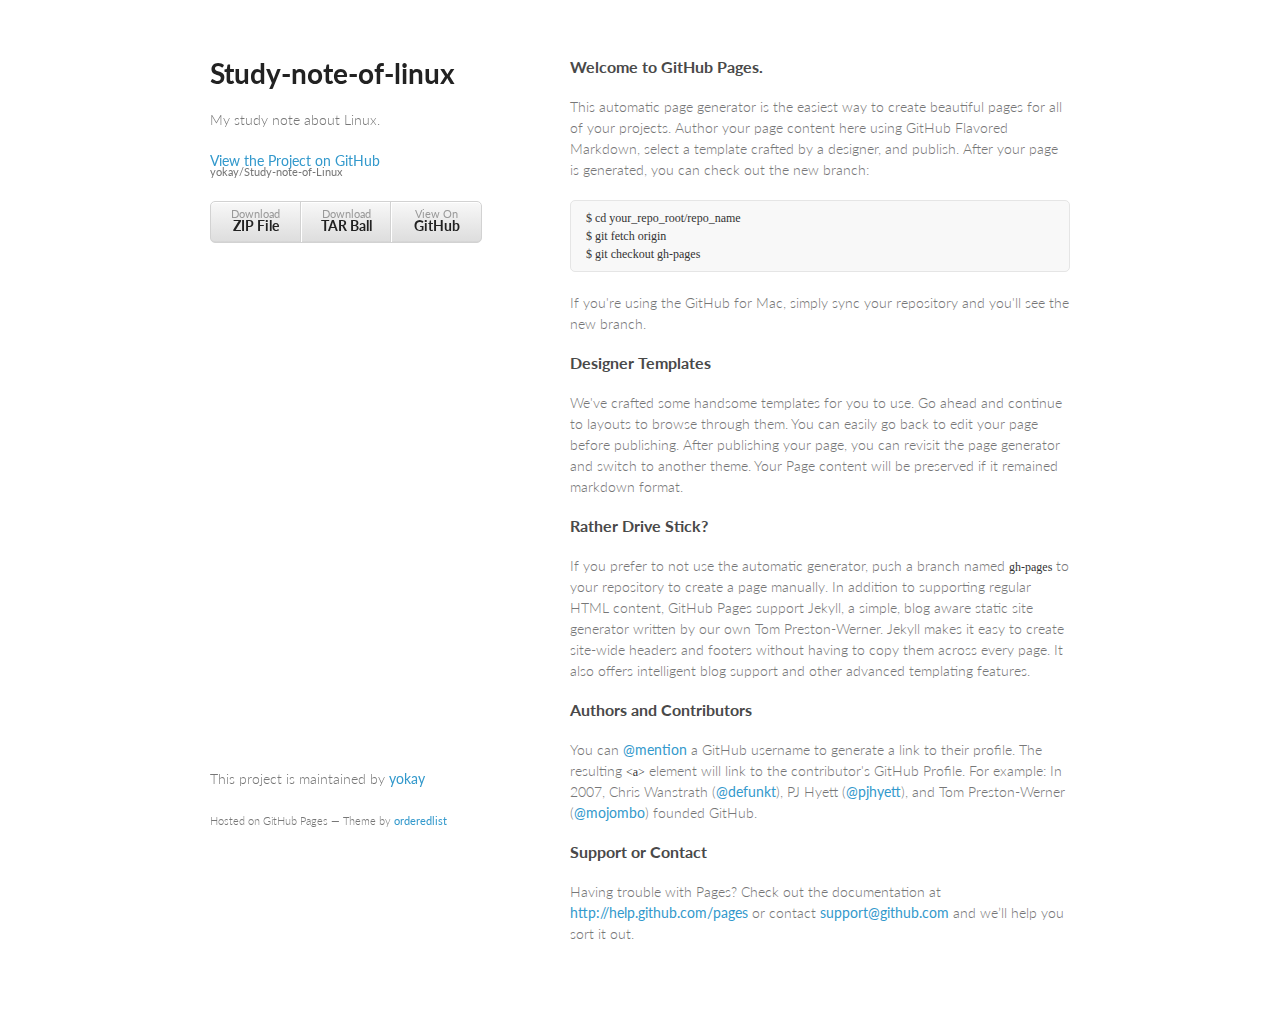
<file: index.html>
<!doctype html>
<html>
  <head>
    <meta charset="utf-8">
    <meta http-equiv="X-UA-Compatible" content="chrome=1">
    <title>Study-note-of-linux by yokay</title>

    <link rel="stylesheet" href="stylesheets/styles.css">
    <link rel="stylesheet" href="stylesheets/pygment_trac.css">
    <meta name="viewport" content="width=device-width, initial-scale=1, user-scalable=no">
    <!--[if lt IE 9]>
    <script src="//html5shiv.googlecode.com/svn/trunk/html5.js"></script>
    <![endif]-->
  </head>
  <body>
    <div class="wrapper">
      <header>
        <h1>Study-note-of-linux</h1>
        <p>My study note about Linux.</p>

        <p class="view"><a href="https://github.com/yokay/Study-note-of-Linux">View the Project on GitHub <small>yokay/Study-note-of-Linux</small></a></p>


        <ul>
          <li><a href="https://github.com/yokay/Study-note-of-Linux/zipball/master">Download <strong>ZIP File</strong></a></li>
          <li><a href="https://github.com/yokay/Study-note-of-Linux/tarball/master">Download <strong>TAR Ball</strong></a></li>
          <li><a href="https://github.com/yokay/Study-note-of-Linux">View On <strong>GitHub</strong></a></li>
        </ul>
      </header>
      <section>
        <h3>
<a name="welcome-to-github-pages" class="anchor" href="#welcome-to-github-pages"><span class="octicon octicon-link"></span></a>Welcome to GitHub Pages.</h3>

<p>This automatic page generator is the easiest way to create beautiful pages for all of your projects. Author your page content here using GitHub Flavored Markdown, select a template crafted by a designer, and publish. After your page is generated, you can check out the new branch:</p>

<pre><code>$ cd your_repo_root/repo_name
$ git fetch origin
$ git checkout gh-pages
</code></pre>

<p>If you're using the GitHub for Mac, simply sync your repository and you'll see the new branch.</p>

<h3>
<a name="designer-templates" class="anchor" href="#designer-templates"><span class="octicon octicon-link"></span></a>Designer Templates</h3>

<p>We've crafted some handsome templates for you to use. Go ahead and continue to layouts to browse through them. You can easily go back to edit your page before publishing. After publishing your page, you can revisit the page generator and switch to another theme. Your Page content will be preserved if it remained markdown format.</p>

<h3>
<a name="rather-drive-stick" class="anchor" href="#rather-drive-stick"><span class="octicon octicon-link"></span></a>Rather Drive Stick?</h3>

<p>If you prefer to not use the automatic generator, push a branch named <code>gh-pages</code> to your repository to create a page manually. In addition to supporting regular HTML content, GitHub Pages support Jekyll, a simple, blog aware static site generator written by our own Tom Preston-Werner. Jekyll makes it easy to create site-wide headers and footers without having to copy them across every page. It also offers intelligent blog support and other advanced templating features.</p>

<h3>
<a name="authors-and-contributors" class="anchor" href="#authors-and-contributors"><span class="octicon octicon-link"></span></a>Authors and Contributors</h3>

<p>You can <a href="https://github.com/blog/821" class="user-mention">@mention</a> a GitHub username to generate a link to their profile. The resulting <code>&lt;a&gt;</code> element will link to the contributor's GitHub Profile. For example: In 2007, Chris Wanstrath (<a href="https://github.com/defunkt" class="user-mention">@defunkt</a>), PJ Hyett (<a href="https://github.com/pjhyett" class="user-mention">@pjhyett</a>), and Tom Preston-Werner (<a href="https://github.com/mojombo" class="user-mention">@mojombo</a>) founded GitHub.</p>

<h3>
<a name="support-or-contact" class="anchor" href="#support-or-contact"><span class="octicon octicon-link"></span></a>Support or Contact</h3>

<p>Having trouble with Pages? Check out the documentation at <a href="http://help.github.com/pages">http://help.github.com/pages</a> or contact <a href="mailto:support@github.com">support@github.com</a> and we’ll help you sort it out.</p>
      </section>
      <footer>
        <p>This project is maintained by <a href="https://github.com/yokay">yokay</a></p>
        <p><small>Hosted on GitHub Pages &mdash; Theme by <a href="https://github.com/orderedlist">orderedlist</a></small></p>
      </footer>
    </div>
    <script src="javascripts/scale.fix.js"></script>
    
  </body>
</html>
</file>
<file: stylesheets/styles.css>
@import url(https://fonts.googleapis.com/css?family=Lato:300italic,700italic,300,700);

body {
  padding:50px;
  font:14px/1.5 Lato, "Helvetica Neue", Helvetica, Arial, sans-serif;
  color:#777;
  font-weight:300;
}

h1, h2, h3, h4, h5, h6 {
  color:#222;
  margin:0 0 20px;
}

p, ul, ol, table, pre, dl {
  margin:0 0 20px;
}

h1, h2, h3 {
  line-height:1.1;
}

h1 {
  font-size:28px;
}

h2 {
  color:#393939;
}

h3, h4, h5, h6 {
  color:#494949;
}

a {
  color:#39c;
  font-weight:400;
  text-decoration:none;
}

a small {
  font-size:11px;
  color:#777;
  margin-top:-0.6em;
  display:block;
}

.wrapper {
  width:860px;
  margin:0 auto;
}

blockquote {
  border-left:1px solid #e5e5e5;
  margin:0;
  padding:0 0 0 20px;
  font-style:italic;
}

code, pre {
  font-family:Monaco, Bitstream Vera Sans Mono, Lucida Console, Terminal;
  color:#333;
  font-size:12px;
}

pre {
  padding:8px 15px;
  background: #f8f8f8;  
  border-radius:5px;
  border:1px solid #e5e5e5;
  overflow-x: auto;
}

table {
  width:100%;
  border-collapse:collapse;
}

th, td {
  text-align:left;
  padding:5px 10px;
  border-bottom:1px solid #e5e5e5;
}

dt {
  color:#444;
  font-weight:700;
}

th {
  color:#444;
}

img {
  max-width:100%;
}

header {
  width:270px;
  float:left;
  position:fixed;
}

header ul {
  list-style:none;
  height:40px;
  
  padding:0;
  
  background: #eee;
  background: -moz-linear-gradient(top, #f8f8f8 0%, #dddddd 100%);
  background: -webkit-gradient(linear, left top, left bottom, color-stop(0%,#f8f8f8), color-stop(100%,#dddddd));
  background: -webkit-linear-gradient(top, #f8f8f8 0%,#dddddd 100%);
  background: -o-linear-gradient(top, #f8f8f8 0%,#dddddd 100%);
  background: -ms-linear-gradient(top, #f8f8f8 0%,#dddddd 100%);
  background: linear-gradient(top, #f8f8f8 0%,#dddddd 100%);
  
  border-radius:5px;
  border:1px solid #d2d2d2;
  box-shadow:inset #fff 0 1px 0, inset rgba(0,0,0,0.03) 0 -1px 0;
  width:270px;
}

header li {
  width:89px;
  float:left;
  border-right:1px solid #d2d2d2;
  height:40px;
}

header ul a {
  line-height:1;
  font-size:11px;
  color:#999;
  display:block;
  text-align:center;
  padding-top:6px;
  height:40px;
}

strong {
  color:#222;
  font-weight:700;
}

header ul li + li {
  width:88px;
  border-left:1px solid #fff;
}

header ul li + li + li {
  border-right:none;
  width:89px;
}

header ul a strong {
  font-size:14px;
  display:block;
  color:#222;
}

section {
  width:500px;
  float:right;
  padding-bottom:50px;
}

small {
  font-size:11px;
}

hr {
  border:0;
  background:#e5e5e5;
  height:1px;
  margin:0 0 20px;
}

footer {
  width:270px;
  float:left;
  position:fixed;
  bottom:50px;
}

@media print, screen and (max-width: 960px) {
  
  div.wrapper {
    width:auto;
    margin:0;
  }
  
  header, section, footer {
    float:none;
    position:static;
    width:auto;
  }
  
  header {
    padding-right:320px;
  }
  
  section {
    border:1px solid #e5e5e5;
    border-width:1px 0;
    padding:20px 0;
    margin:0 0 20px;
  }
  
  header a small {
    display:inline;
  }
  
  header ul {
    position:absolute;
    right:50px;
    top:52px;
  }
}

@media print, screen and (max-width: 720px) {
  body {
    word-wrap:break-word;
  }
  
  header {
    padding:0;
  }
  
  header ul, header p.view {
    position:static;
  }
  
  pre, code {
    word-wrap:normal;
  }
}

@media print, screen and (max-width: 480px) {
  body {
    padding:15px;
  }
  
  header ul {
    display:none;
  }
}

@media print {
  body {
    padding:0.4in;
    font-size:12pt;
    color:#444;
  }
}
</file>
<file: stylesheets/pygment_trac.css>
.highlight  { background: #ffffff; }
.highlight .c { color: #999988; font-style: italic } /* Comment */
.highlight .err { color: #a61717; background-color: #e3d2d2 } /* Error */
.highlight .k { font-weight: bold } /* Keyword */
.highlight .o { font-weight: bold } /* Operator */
.highlight .cm { color: #999988; font-style: italic } /* Comment.Multiline */
.highlight .cp { color: #999999; font-weight: bold } /* Comment.Preproc */
.highlight .c1 { color: #999988; font-style: italic } /* Comment.Single */
.highlight .cs { color: #999999; font-weight: bold; font-style: italic } /* Comment.Special */
.highlight .gd { color: #000000; background-color: #ffdddd } /* Generic.Deleted */
.highlight .gd .x { color: #000000; background-color: #ffaaaa } /* Generic.Deleted.Specific */
.highlight .ge { font-style: italic } /* Generic.Emph */
.highlight .gr { color: #aa0000 } /* Generic.Error */
.highlight .gh { color: #999999 } /* Generic.Heading */
.highlight .gi { color: #000000; background-color: #ddffdd } /* Generic.Inserted */
.highlight .gi .x { color: #000000; background-color: #aaffaa } /* Generic.Inserted.Specific */
.highlight .go { color: #888888 } /* Generic.Output */
.highlight .gp { color: #555555 } /* Generic.Prompt */
.highlight .gs { font-weight: bold } /* Generic.Strong */
.highlight .gu { color: #800080; font-weight: bold; } /* Generic.Subheading */
.highlight .gt { color: #aa0000 } /* Generic.Traceback */
.highlight .kc { font-weight: bold } /* Keyword.Constant */
.highlight .kd { font-weight: bold } /* Keyword.Declaration */
.highlight .kn { font-weight: bold } /* Keyword.Namespace */
.highlight .kp { font-weight: bold } /* Keyword.Pseudo */
.highlight .kr { font-weight: bold } /* Keyword.Reserved */
.highlight .kt { color: #445588; font-weight: bold } /* Keyword.Type */
.highlight .m { color: #009999 } /* Literal.Number */
.highlight .s { color: #d14 } /* Literal.String */
.highlight .na { color: #008080 } /* Name.Attribute */
.highlight .nb { color: #0086B3 } /* Name.Builtin */
.highlight .nc { color: #445588; font-weight: bold } /* Name.Class */
.highlight .no { color: #008080 } /* Name.Constant */
.highlight .ni { color: #800080 } /* Name.Entity */
.highlight .ne { color: #990000; font-weight: bold } /* Name.Exception */
.highlight .nf { color: #990000; font-weight: bold } /* Name.Function */
.highlight .nn { color: #555555 } /* Name.Namespace */
.highlight .nt { color: #000080 } /* Name.Tag */
.highlight .nv { color: #008080 } /* Name.Variable */
.highlight .ow { font-weight: bold } /* Operator.Word */
.highlight .w { color: #bbbbbb } /* Text.Whitespace */
.highlight .mf { color: #009999 } /* Literal.Number.Float */
.highlight .mh { color: #009999 } /* Literal.Number.Hex */
.highlight .mi { color: #009999 } /* Literal.Number.Integer */
.highlight .mo { color: #009999 } /* Literal.Number.Oct */
.highlight .sb { color: #d14 } /* Literal.String.Backtick */
.highlight .sc { color: #d14 } /* Literal.String.Char */
.highlight .sd { color: #d14 } /* Literal.String.Doc */
.highlight .s2 { color: #d14 } /* Literal.String.Double */
.highlight .se { color: #d14 } /* Literal.String.Escape */
.highlight .sh { color: #d14 } /* Literal.String.Heredoc */
.highlight .si { color: #d14 } /* Literal.String.Interpol */
.highlight .sx { color: #d14 } /* Literal.String.Other */
.highlight .sr { color: #009926 } /* Literal.String.Regex */
.highlight .s1 { color: #d14 } /* Literal.String.Single */
.highlight .ss { color: #990073 } /* Literal.String.Symbol */
.highlight .bp { color: #999999 } /* Name.Builtin.Pseudo */
.highlight .vc { color: #008080 } /* Name.Variable.Class */
.highlight .vg { color: #008080 } /* Name.Variable.Global */
.highlight .vi { color: #008080 } /* Name.Variable.Instance */
.highlight .il { color: #009999 } /* Literal.Number.Integer.Long */

.type-csharp .highlight .k { color: #0000FF }
.type-csharp .highlight .kt { color: #0000FF }
.type-csharp .highlight .nf { color: #000000; font-weight: normal }
.type-csharp .highlight .nc { color: #2B91AF }
.type-csharp .highlight .nn { color: #000000 }
.type-csharp .highlight .s { color: #A31515 }
.type-csharp .highlight .sc { color: #A31515 }
</file>
